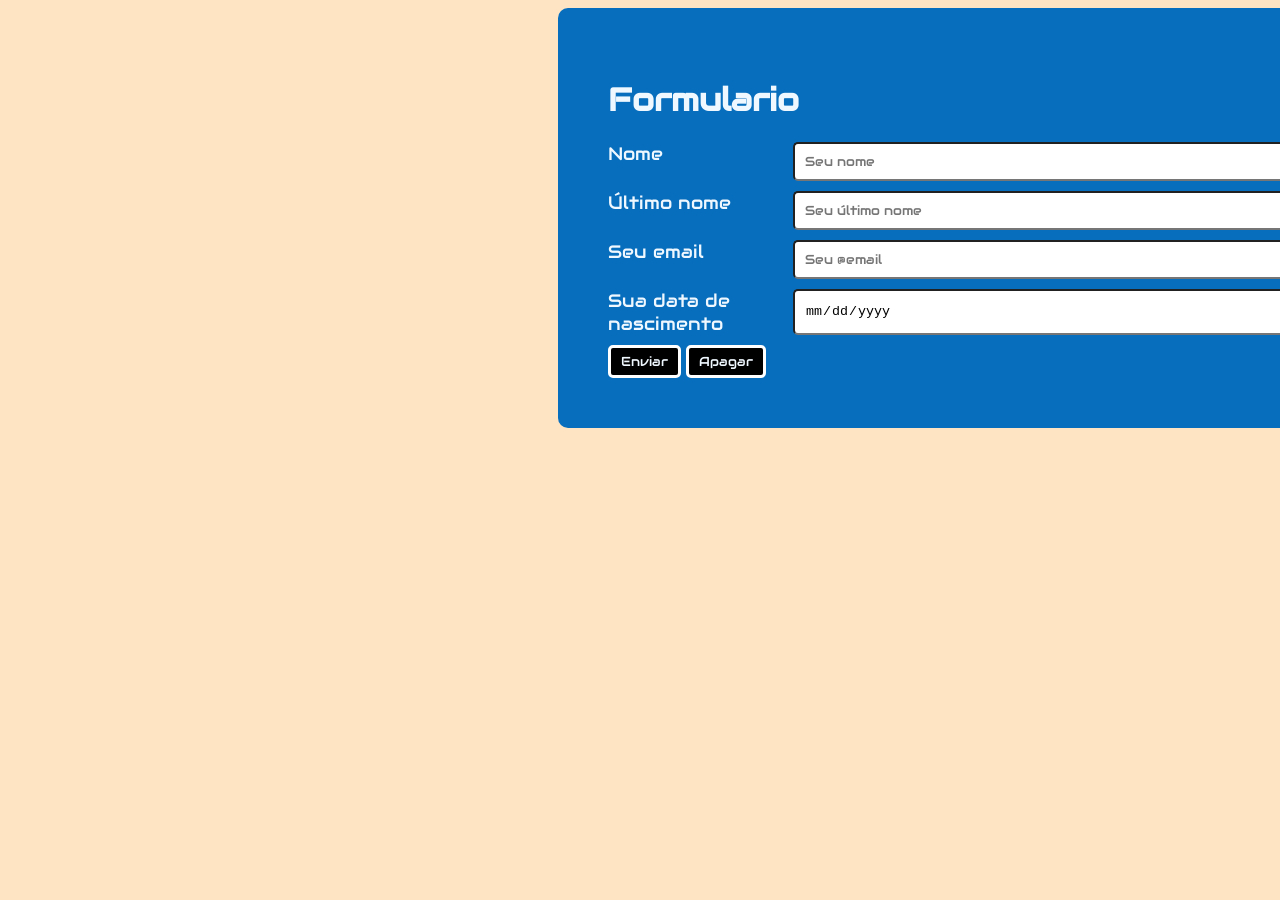
<file: Codes/index.html>
<!DOCTYPE html>
<html lang="pt-br">

<head>
    <meta charset="UTF-8">
    <meta name="viewport" content="width=device-width, initial-scale=1.0">
    <link rel="stylesheet" href="styles.css">
    <title>Formulario</title>
</head>

<body>
    <div class="caixa">
        <h1 class="caixa__titulo">Formulario</h1>
        <form action="/enviar_dados" class="caixa__formulario">
            <label for="name">Nome</label>
            <input type="text" name="name" placeholder="Seu nome">
            <label for="name">Último nome</label>
            <input type="text" name="name" placeholder="Seu último nome">
            <label for="Email">Seu email</label>
            <input type="email" name="email" placeholder="Seu @email">
            <label for="date">Sua data de nascimento</label>
            <input type="date" name="date" placeholder="Seu aniversário">
            <div class="caixa__formulario__botoes">
                <button type="submit">Enviar</button>
                <button type="reset">Apagar</button>
            </div>
        </form>
    </div>
</body>

</html>
</file>
<file: Codes/styles.css>
@import url('https://fonts.googleapis.com/css2?family=Audiowide&display=swap');

body {
 font-family: "Audiowide", sans-serif;
 background-color: bisque;
}

.caixa {
    background-color: #076ebd;
    display: inline-block;
    padding: 50px;
    border-radius: 10px;
    margin: 0 550px;
    width: 700px;
    color: aliceblue;
}

form {
    display: grid;
    grid-template-columns: 25% 75%;
    gap: 10px;
}

label {
    font-size: 18px;
}

input {
    border-radius: 5px;
    padding: 10px;
}

.caixa__formulario__botoes {
    grid-column: 1;
    justify-content: space-between;
}

button {
    border-radius: 5px;
    border: solid white;
    padding: 5px 10px;
    background-color: black;
    color: aliceblue;
    font-family: "Audiowide", sans-serif;
}

button:hover {
    background-color: gray;
    border: solid black;
}

::placeholder {
    font-family: "Audiowide", sans-serif;;
}
</file>
